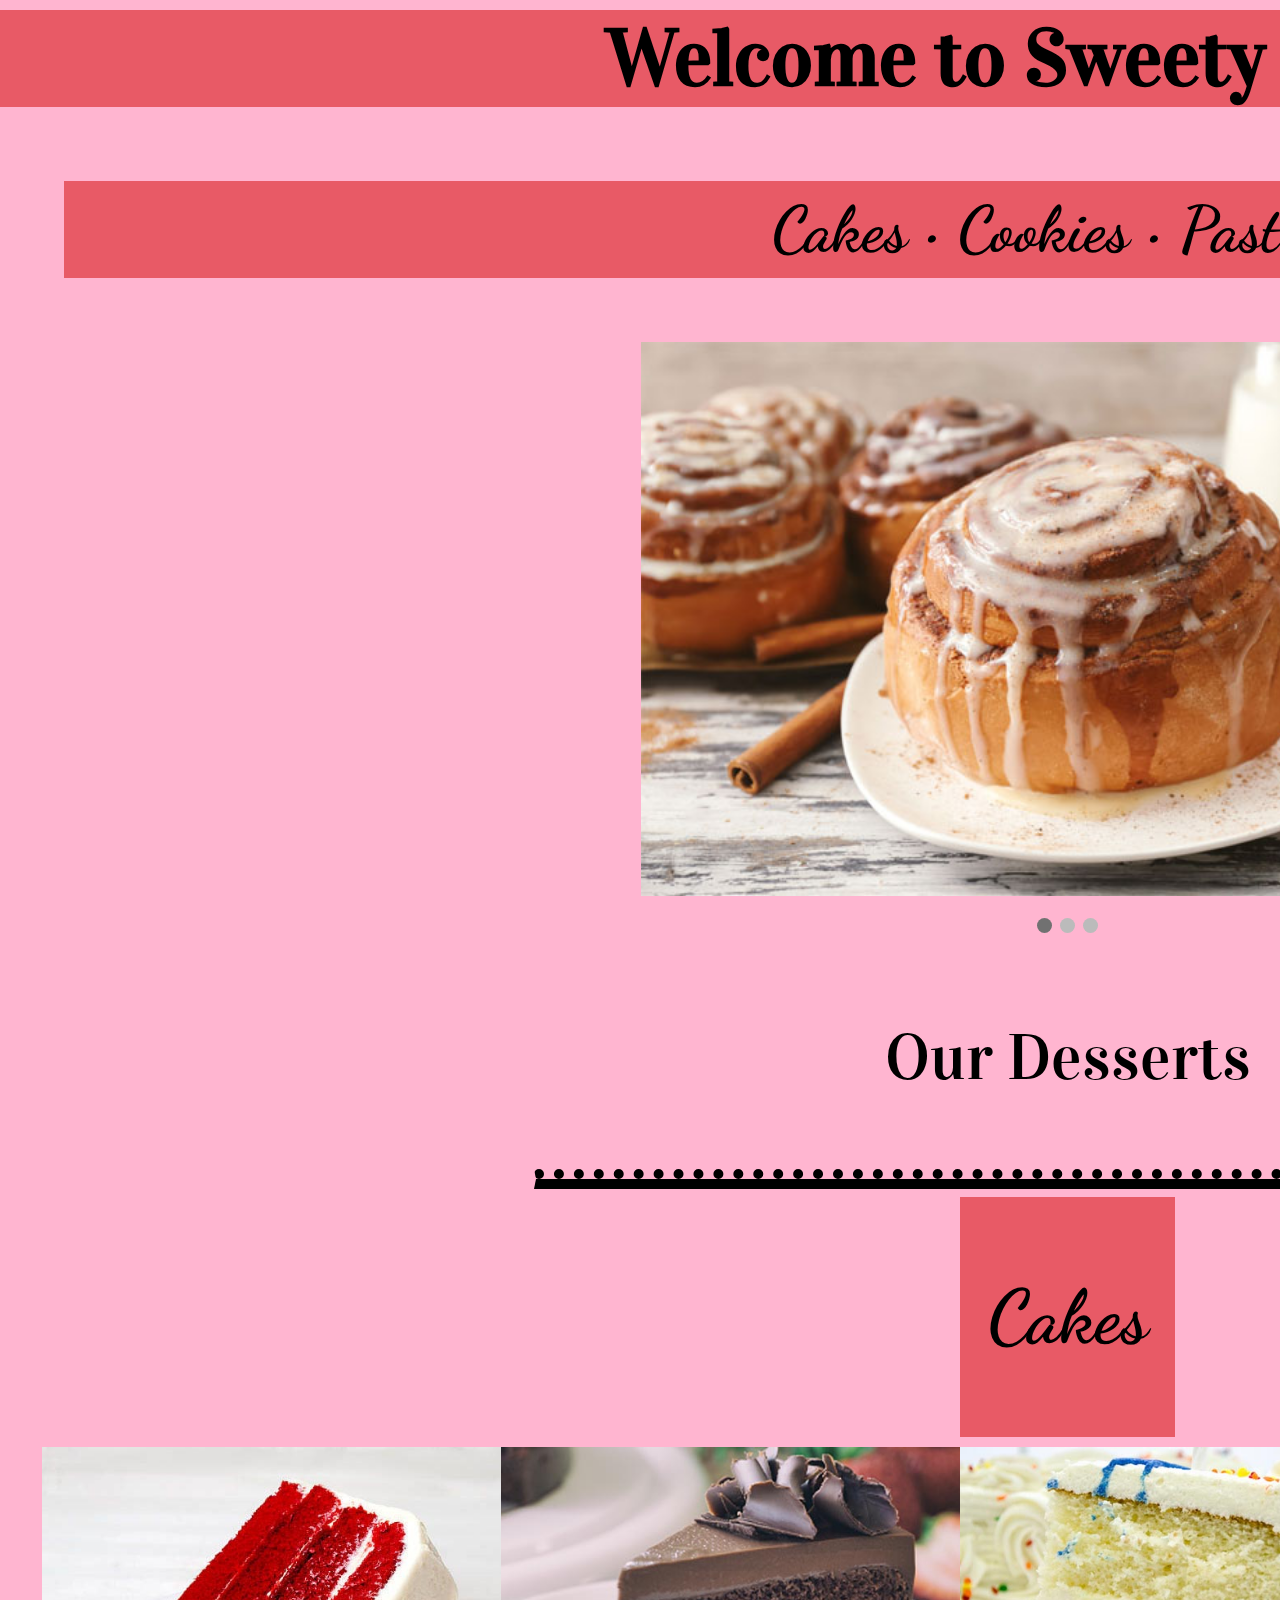
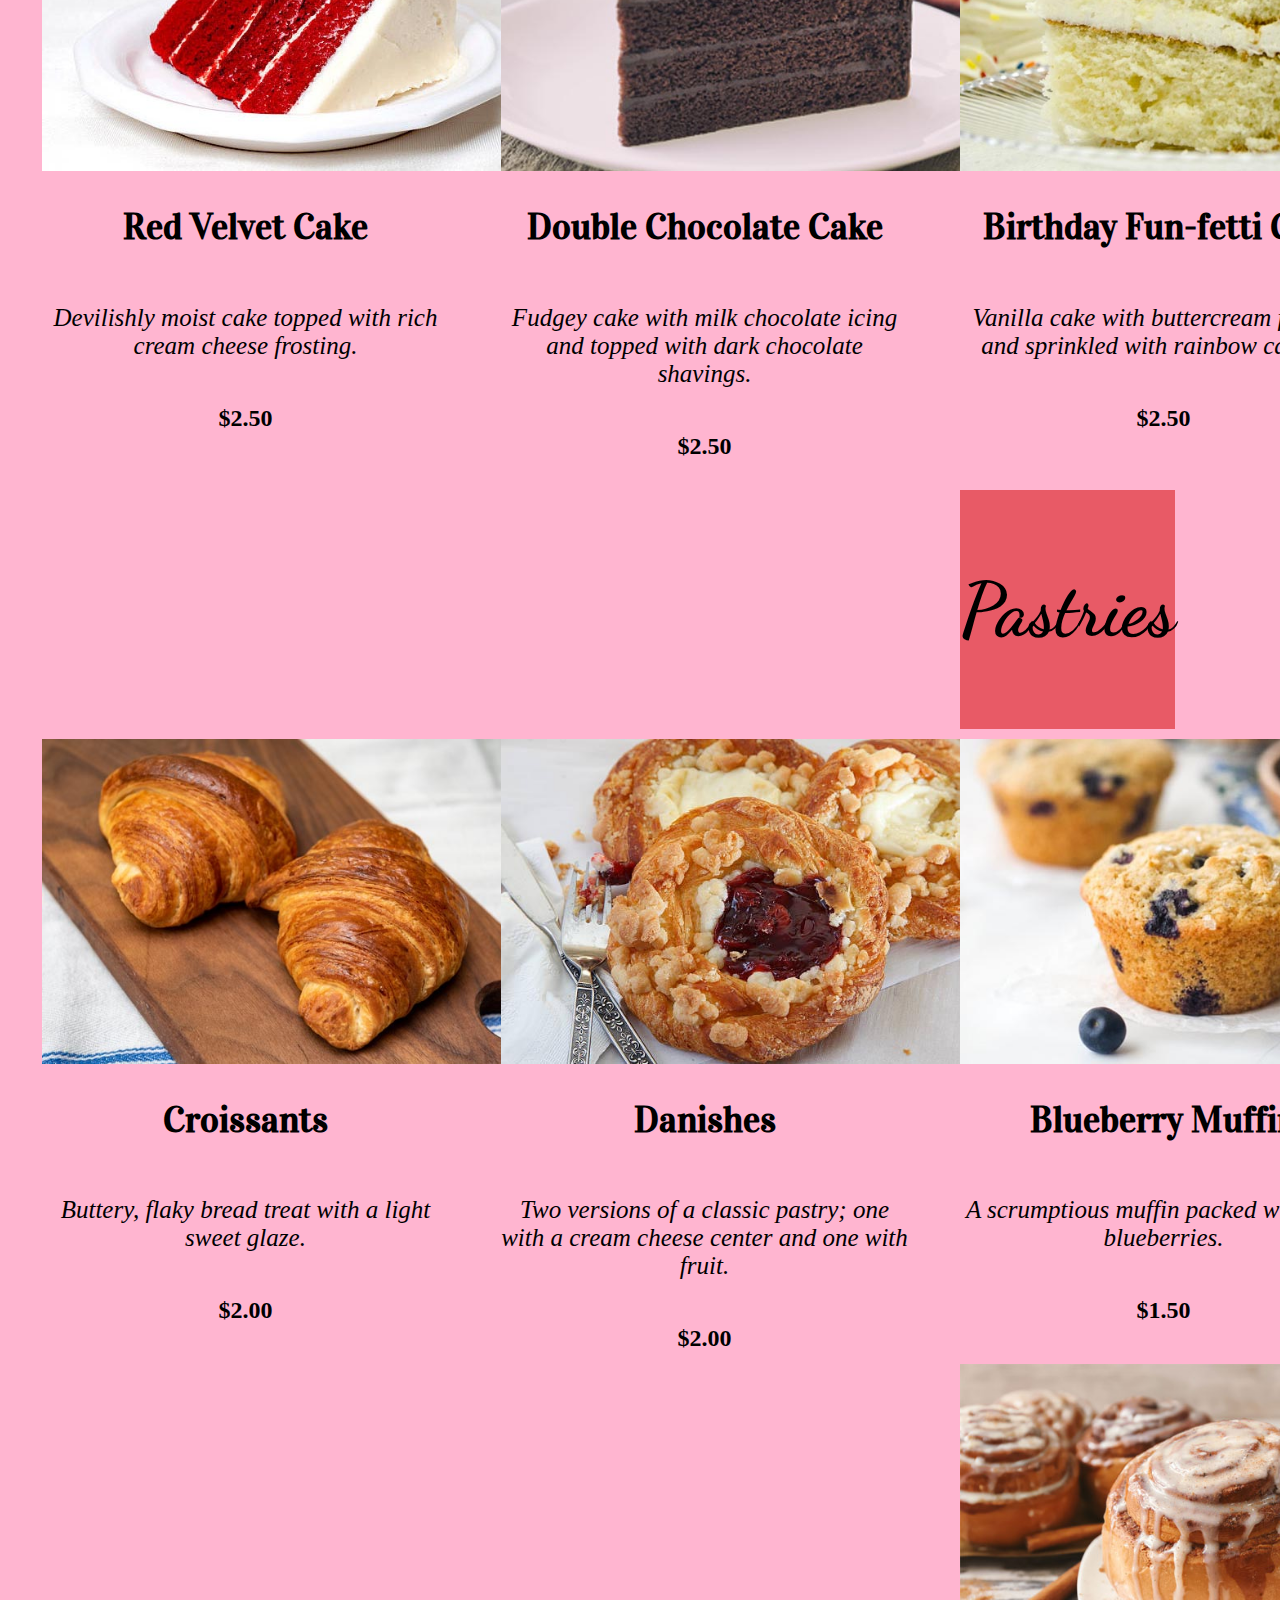
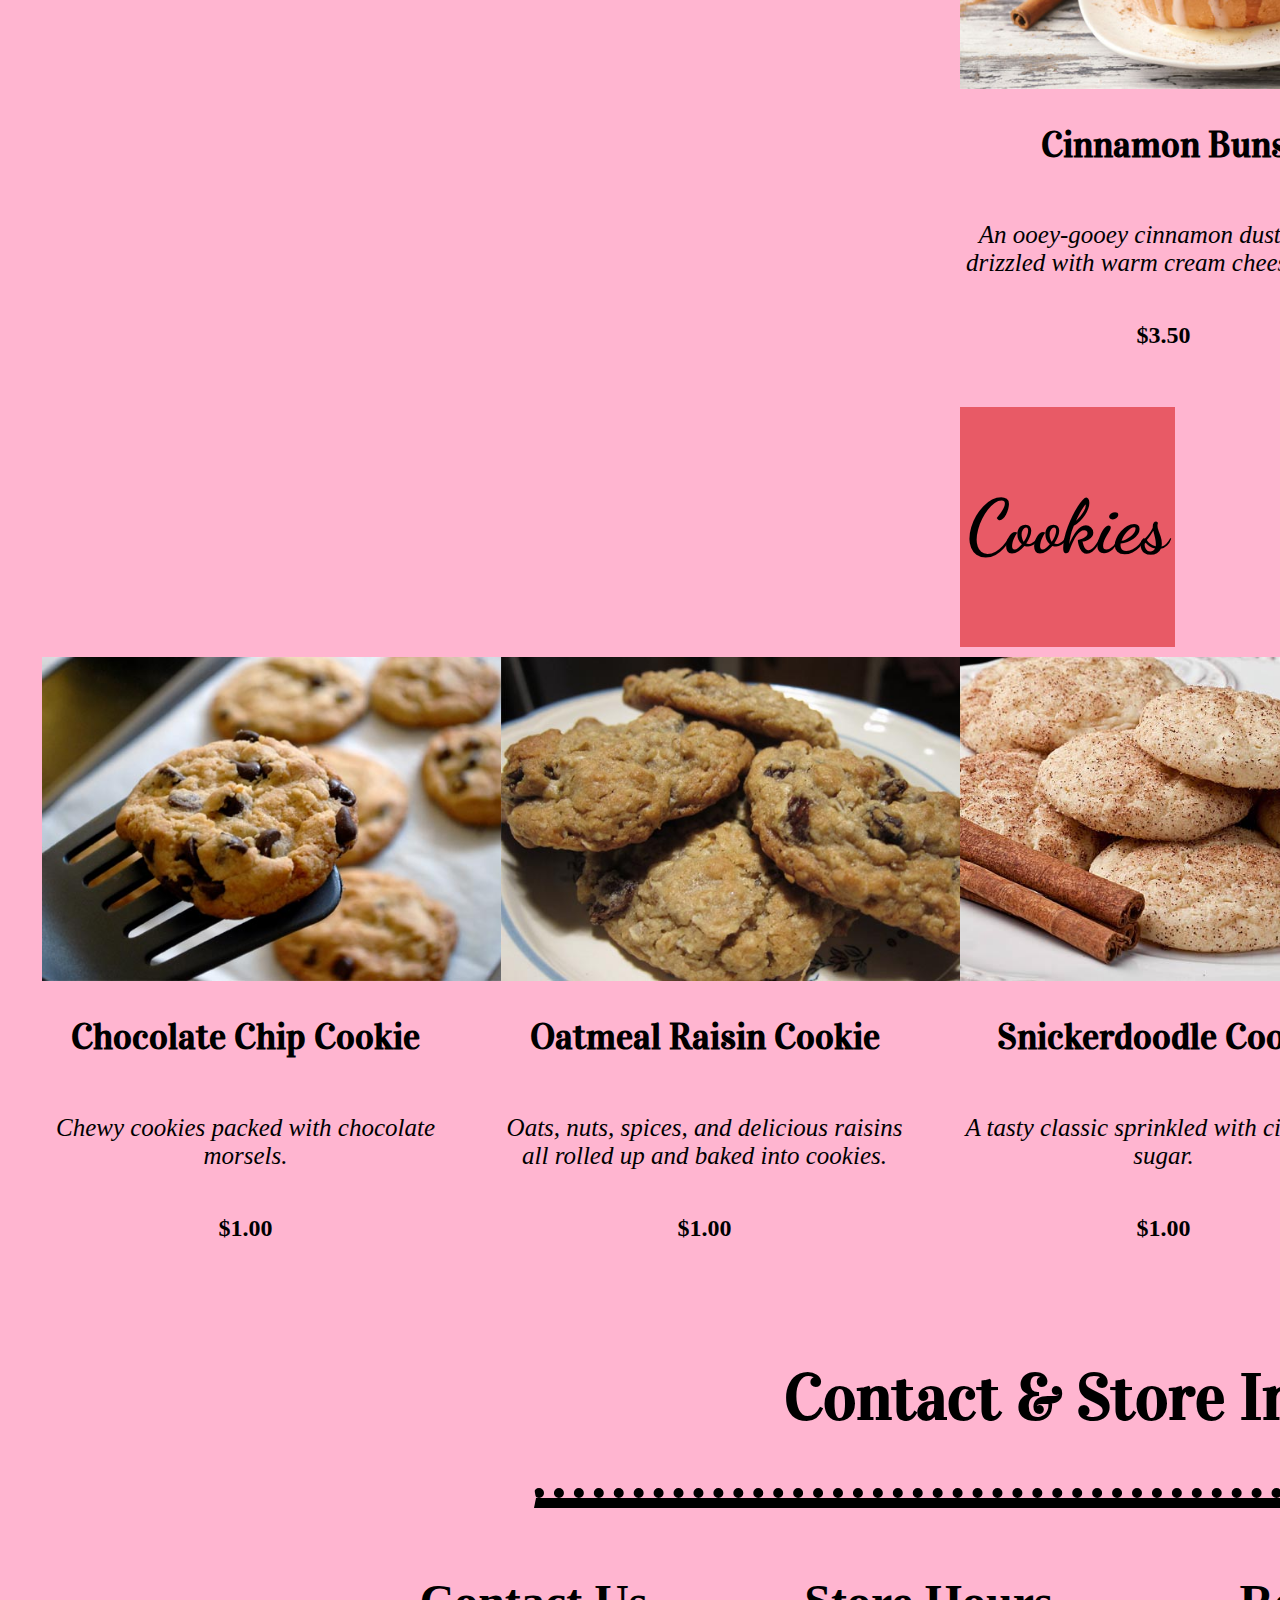
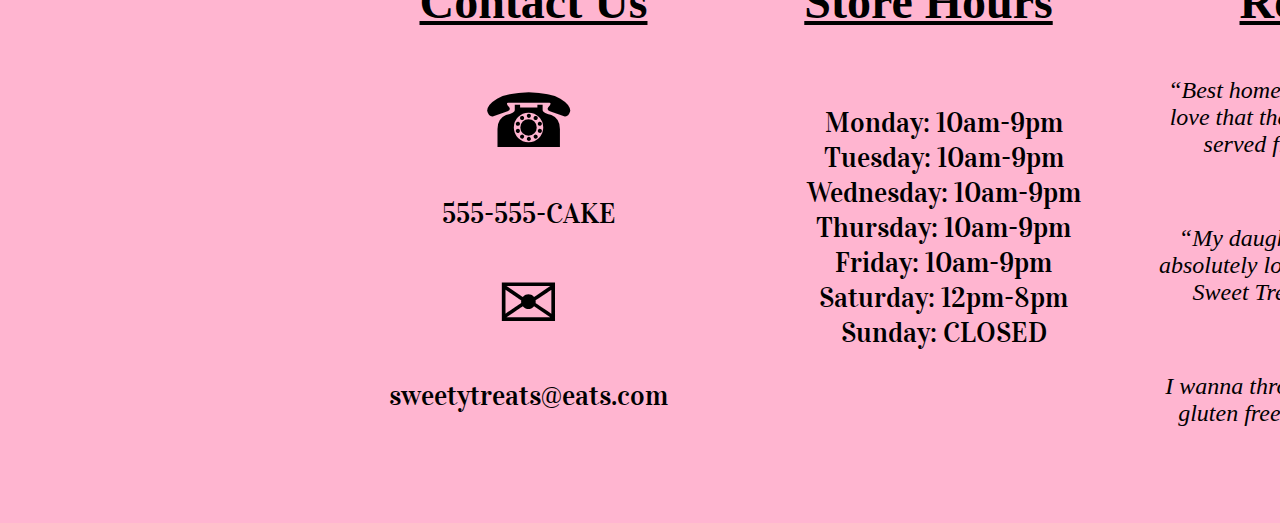
<file: index.html>
<!DOCTYPE html>
<html>
<head>
	<meta name="viewport" content="width=device-width, initial-scale=1.0">

	<title>Sweety Treats Cafe</title>
	<!--Make sure to link the css folder with the css file-->
	<link rel="stylesheet" type="text/css" href="stcss/sweetstyles.css">

	<link href='https://fonts.googleapis.com/css?family=Dancing Script' rel='stylesheet'>
	<link href="https://fonts.googleapis.com/css2?family=Vidaloka&display=swap" rel="stylesheet">
</head>
<body>
	<header>		
			<h1 class="welcome">Welcome to Sweety Treats!</h1>	
	</header>
	<h2 class="bannerText">Cakes &bull; Cookies &bull; Pastries</h2>
		<!--Slideshow container-->
		<div class="slideshow container">

			<!--Images with number and caption-->
			<!--Slide 1-->
			<div class="mySlides fade">	
					<img src="st_pics/cinnabunMain.jpg" class="slides">
					<!--<div class="text">Cinnamon Bun</div>-->
			</div>

			<!--Slide 2-->
			<div class="mySlides fade">
					<img src="st_pics/cookieMain.jpg" class="slides">
					<!--<div class="text">Chocolate Chip Cookie</div>-->
			</div>

			<!--Slide 3-->
			<div class="mySlides fade">
					<img src="st_pics/cakeMain.jpg" class="slides">
					<!--<div class="text">Red Velvet Cake</div>-->
			</div>
				<br>
				<!-- The dots/circles -->
			<div style="text-align:center">
				<span class="dot" onclick="currentSlide(1)"></span>
				<span class="dot" onclick="currentSlide(2)"></span>
				<span class="dot" onclick="currentSlide(3)"></span>
			</div>
		</div>

		<!--Script for Slideshow-->
		<script>
			var slideIndex = 0;
			showSlides();
			
			function showSlides() {
			  var i;
			  var slides = document.getElementsByClassName("mySlides");
			  var dots = document.getElementsByClassName("dot");
			  for (i = 0; i < slides.length; i++) {
				slides[i].style.display = "none";  
			  }
			  slideIndex++;
			  if (slideIndex > slides.length) {slideIndex = 1}    
			  for (i = 0; i < dots.length; i++) {
				dots[i].className = dots[i].className.replace(" active", "");
			  }
			  slides[slideIndex-1].style.display = "block";  
			  dots[slideIndex-1].className += " active";
			  setTimeout(showSlides, 2000); // Change image every 2 seconds
			}
			</script>
			<br>
			<!--Menu Section-->
			<div><p style="font-size: 4em; font-family: 'Vidaloka', serif; ">Our Desserts</p></div>
			<hr style="border-width: 2px; border-color: transparent; width:50%; border-top: dotted 10px rgb(0, 0, 0); border-bottom: solid 10px rgb(0, 0, 0);">


<!--NEED A CONTAINER FOR THE WHOLE MENU-->
<div class="columnMain">

			<!--Cake Columns-->
	<div class="row">
			<div id="menuTitle"><h3>Cakes</h3></div>
		<div class="columnContainer">
			<div class="column">
				<img src="st_pics/redveletcake_web.jpg" class="large">
				<div id="menuItem"><h2>Red Velvet Cake</h2></div>
				<div id="menuDesc"><p>Devilishly moist cake topped with rich cream cheese frosting.</p></div>
				<h2>$2.50</h2>
			</div>
			
			<div class="column">
				<img src="st_pics/chocolateCake_web.jpg" class="large">
				<div id="menuItem"><h2>Double Chocolate Cake</h2></div>
				<div id="menuDesc"><p>Fudgey cake with milk chocolate icing and topped with dark chocolate shavings.</p></div>
				<h2>$2.50</h2>
			</div>
			<div class="column">
				<img src="st_pics/bdaycake_web.jpg" class="large">
				<div id="menuItem"><h2>Birthday Fun-fetti Cake</h2></div>
				<div id="menuDesc"><p>Vanilla cake with buttercream frosting and sprinkled with rainbow candies.</p></div>
				<h2>$2.50</h2>
			</div>
			
			<div class="column">
				<img src="st_pics/strawberryCake_web.jpg" class="large">
				<div id="menuItem"><h2>Strawberry Supreme</h2></div>
				<div id="menuDesc"><p>Creamy strawberry cake served with fresh strawberries.</p></div>
				<h2>$2.50</h2>
			</div>
		</div>
	</div>
		
			<!--Pastries Columns-->
	<div class="row">
				<div id="menuTitle"><h3>Pastries</h3></div>
			<div class="columnContainer">
				<div class="column">
					<img src="st_pics/croissant_web.jpg" class="large">
					<div id="menuItem"><h2>Croissants</h2></div>
					<div id="menuDesc"><p>Buttery, flaky bread treat with a light sweet glaze.</p></div>
					<h2>$2.00</h2>
				</div>
	
			<div class="column">
				<img src="st_pics/danish_web.jpg" class="large">
				<div id="menuItem"><h2>Danishes</h2></div>
				<div id="menuDesc"><p>Two versions of a classic pastry; one with a cream cheese center and one with fruit.</p></div>
				<h2>$2.00</h2>
			</div>

			<div class="column">
				<img src="st_pics/blumuffin_web.jpg" class="large">
				<div id="menuItem"><h2>Blueberry Muffin</h2></div>
				<div id="menuDesc"><p>A scrumptious muffin packed with fresh blueberries.</p></div>
				<h2>$1.50</h2>
			</div>
			
			<div class="column">
				<img src="st_pics/bananaNut_web.jpg" class="large">
				<div id="menuItem"><h2>Banana Nut Muffin</h2></div>
				<div id="menuDesc"><p>A sweet banana flavored muffin mixed with crunchy nuts.</p></div>
				<h2>$1.50</h2>
			</div>

			<div class="column">
				<img src="st_pics/cinnabunMain.jpg" class="large">
				<div id="menuItem"><h2>Cinnamon Buns</h2></div>
				<div id="menuDesc"><p>An ooey-gooey cinnamon dusted bun drizzled with warm cream cheese icing.</p></div>
				<h2>$3.50</h2>
			</div>
			<div class="column">
				<img src="st_pics/tiramisu_web.jpg" class="large">
				<div id="menuItem"><h2>Tiramisu</h2></div>
				<div id="menuDesc"><p>An Italian favorite, a coffee flavored layered dessert coated with cocoa powder.</p></div>
				<h2>$3.00</h2>
			</div>
		</div>
</div>

<!--Cookies Columns-->
<div class="row">
	<div id="menuTitle"><h3>Cookies</h3></div>
<div class="columnContainer">
	<div class="column">
		<img src="st_pics/chocochipcookie_web.jpg" class="large">
		<div id="menuItem"><h2>Chocolate Chip Cookie</h2></div>
		<div id="menuDesc"><p>Chewy cookies packed with chocolate morsels.</p></div>
		<h2>$1.00</h2>
	</div>
	
	<div class="column">
		<img src="st_pics/oatmealCookie_web.jpg" class="large">
		<div id="menuItem"><h2>Oatmeal Raisin Cookie</h2></div>
		<div id="menuDesc"><p>Oats, nuts, spices, and delicious raisins all rolled up and baked into cookies.</p></div>
		<h2>$1.00</h2>
	</div>
	<div class="column">
		<img src="st_pics/snickerdoodle_web.jpg" class="large">
		<div id="menuItem"><h2>Snickerdoodle Cookie</h2></div>
		<div id="menuDesc"><p>A tasty classic sprinkled with cinnamon sugar.</p></div>
		<h2>$1.00</h2>
	</div>
	
	<div class="column">
		<img src="st_pics/whiteMac_web.jpg" class="large">
		<div id="menuItem"><h2>White Chocolate Macadamia Nut Cookie</h2></div>
		<div id="menuDesc"><p>Decadent cookies with white-chocolate chunks and Macadamia Nuts.</p></div>
		<h2>$1.00</h2>
	</div>
</div>
</div>

<!--END MENU-->

<!--Contact Section-->
<div>
	<h1 style="font-size: 4em; font-family: 'Vidaloka', serif; ">Contact & Store Info</h1>
</div>
<hr style="border-width: 2px; border-color: transparent; width:50%; border-top: dotted 10px rgb(0, 0, 0); border-bottom: solid 10px rgb(0, 0, 0);">

<div class="row">
	<!--Divs for each Info column-->
	<div class="columnContainer">
	<div style="margin-left: 20em;">
	<!--Div for Contact Info-->
		<div class="column">
			<u><h3 style=font-size:3em;>Contact Us</h3></u>
				<div class="storeInfo">
					<span style='font-size:75px;'>&#9742;</span>
					<p>555-555-CAKE</p>
					<span style='font-size:75px;'>&#9993;</span>
					<p>sweetytreats@eats.com</p>
				</div>
		</div>
		<!--Div for Contact Info END-->

		<!--Div for Store Hours-->
		<div class="column">
			<u><h3 style=font-size:3em;>Store Hours</h3></u>
				<div class="storeInfo">
					<ul style="list-style-type:none;">
						<li>Monday: 10am-9pm</li>
						<li>Tuesday: 10am-9pm</li>
						<li>Wednesday: 10am-9pm</li>
						<li>Thursday: 10am-9pm</li>
						<li>Friday: 10am-9pm</li>
						<li>Saturday: 12pm-8pm</li>
						<li>Sunday: CLOSED</li>
					</ul>
				</div>
		</div>
		<!--Div for Store Hours END-->

			<!--Div for Reviews-->
			<div class="column">
				<u><h3 style=font-size:3em;>Reviews</h3></u>					
						<p style="font-style:italic; font-size: 24px;";>“Best home-baked goods ever! I love that the cinnamon buns are served fresh and warm!”</p>
						<p>&#9733;&#9733;&#9733;&#9733;&#9733;</p>

						<p style="font-style:italic; font-size: 24px;";>“My daughter and her friends absolutely loved the birthday cake Sweet Treats made for us!”</p>
						<p>&#9733;&#9733;&#9733;&#9733;&#9733;</p>

						<p style="font-style:italic; font-size: 24px;";>I wanna throw out that they offer gluten free products! You guys rock!!</p>
						<p>&#9733;&#9733;&#9733;&#9733;</p>
			</div>
			<!--Div for Reviews END-->
		</div>
	</div>
		
	</div>
</div>

</html>
</file>
<file: stcss/sweetstyles.css>
@media screen and (max-width: 1024px) {

  .columnContainer {
    margin-left: 300px;
    max-width: 960px;
    margin: 0 auto;
    }
}

html {
  margin: 0;
  padding: 0;
  -webkit-text-size-adjust: 100%;
  -webkit-tap-highlight-color: rgba(0, 0, 0, 0);
}

body {
	background-color: #ffb5d0;
  text-align: center;
  margin: auto;
  padding: 0;
  position: absolute;
}


/*Title styles*/
.welcome {
  text-align: center;
	font-size: 5em;
  background-color: #e85a66;
  /*Margin dimensions for 1E6 and up*/
  margin: 10px auto 10px auto;
	font-family: 'Vidaloka', serif;
}

/*Styles for header2*/
.bannerText {
    margin: 50px;
	  font-size: 4em;
	  background-color: #e85a66;
    font-family: 'Dancing Script';
    margin: 1em; 
    padding: 10px;
    }

/* Don't give fixed widths the elements. Do them here.*/
  img.slides {
    width: 40%;
}
/*STYLES FOR SLIDESHOW GALLERY. DO NOT TOUCH!!*/

/* Slideshow container */
.slideshow-container {
    max-width: 1000px;
    position: relative;
    margin: auto;
  }
  /* Hide the images by default */
.mySlides {
    display: none;
  }
  /* Next & previous buttons */
.prev, .next {
  cursor: pointer;
  position: absolute;
  top: 50%;
  width: auto;
  margin-top: -22px;
  padding: 16px;
  color: white;
  font-weight: bold;
  font-size: 18px;
  transition: 0.6s ease;
  border-radius: 0 3px 3px 0;
  user-select: none;
}
  /* On hover, add a black background color with a little bit see-through */
.prev:hover, .next:hover {
    background-color: rgba(0,0,0,0.8);
  }
  
  /* The dots/bullets/indicators */
  .dot {
    cursor: pointer;
    height: 15px;
    width: 15px;
    margin: 0 2px;
    background-color: #bbb;
    border-radius: 50%;
    display: inline-block;
    transition: background-color 0.6s ease;
  }
  
  .active, .dot:hover {
    background-color: #717171;
  }
  
  /* Fading animation */
  .fade {
    -webkit-animation-name: fade;
    -webkit-animation-duration: 1.5s;
    animation-name: fade;
    animation-duration: 1.5s;
  }
  
  @-webkit-keyframes fade {
    from {opacity: .4}
    to {opacity: 1}
  }
  
  @keyframes fade {
    from {opacity: .4}
    to {opacity: 1}
  }

  /*Column styles.*/
  /* Create three equal columns that floats next to each other */
  * {
    box-sizing: border-box;
    position: relative;
    align-content: center;
  }
.column {
  float: left;
  width: 20%;
  padding: 10px;
  margin-left: 2em; /*spaces out columns*/
  word-wrap: break-word;
  justify-items: center

}

/* Clear floats after the columns */
.row:after {
  content: "";
  display: table;
  clear: both;

}

.storeInfo {
  margin-right: 10px;
  font-size: 1.75em;
  font-family:'Vidaloka', serif;
}
/*IDs can be used to identify one element, whereas a class can be used to identify more than one.*/
#menuTitle {
  font-family: 'Dancing Script'; 
  font-size: 4em; 
  background-color: #e85a66; 
  margin-left: 15em; 
  margin-right: 15em;
}

#menuItem {
  font-size: 1.5em; 
  font-family: 'Vidaloka', serif;
}

#menuDesc {
  font-size: 25px; 
  font-style: italic;
}

/* Proper CSS for images*/
img.large {
  width: 500px;
  height: auto;
}

.columnMain {
    margin: 0 auto;
    width: 100%;
    text-align: center;
    /*IMPORTANT. Fixes the title menu color BG. :D */
    position: relative;
}
</file>
